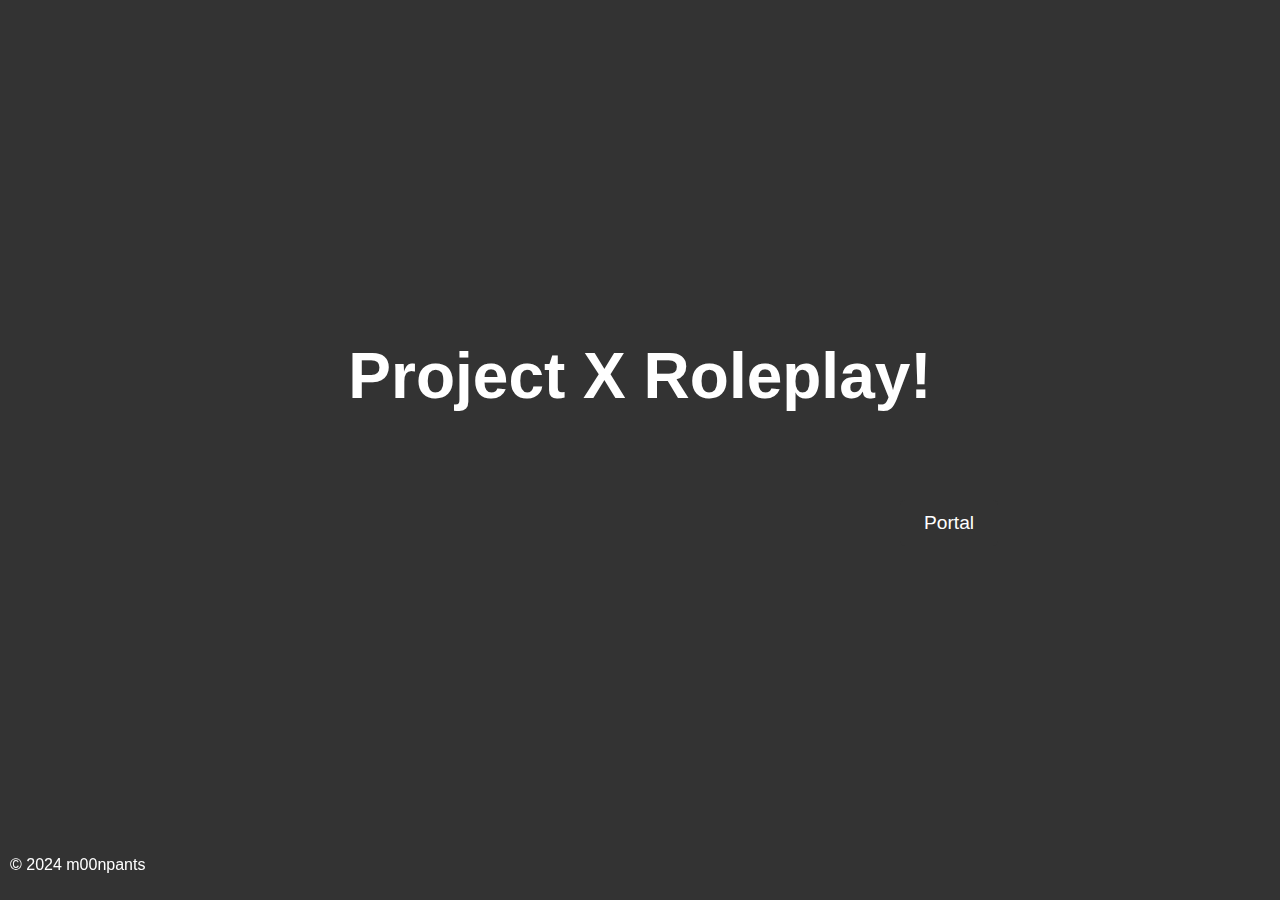
<file: Hemsidan/index.html>
<!DOCTYPE html>
<html lang="en">


<head>
    <meta charset="UTF-8">
    <meta name="viewport" content="width=device-width, initial-scale=1.0">
    <title>Project X Roleplay!</title>
    <link rel="stylesheet" href="css/style.css">
</head>


<body>
    <header class="main-header">
        <h1>Project X Roleplay!</h1>     
       
    </header>

    <main>
        <article>
            <a href="main.html" class="main-button" onclick="redirectToDiscord()">Portal</a>
        </article>
        
        
        
            
        </section>
    </main>

    <footer>
        
        
        <p>&copy; 2024 m00npants</p>
    </footer>
    <script src="js/script.js"></script>
</body>


</html>
</file>
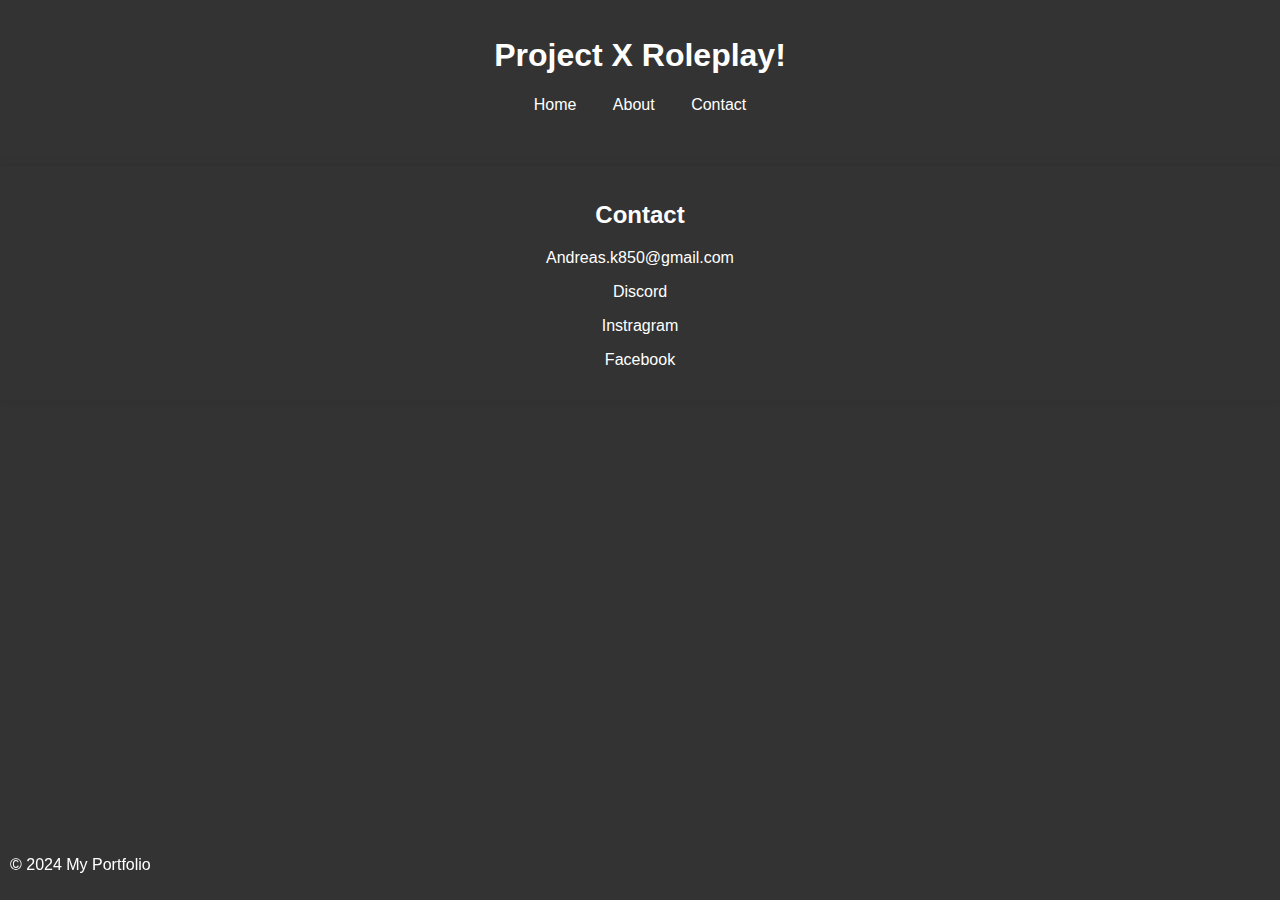
<file: Hemsidan/contact.html>
<!DOCTYPE html>
<html lang="en">
<head>
    <meta charset="UTF-8">
    <meta name="viewport" content="width=device-width, initial-scale=1.0">
    <title>Project X Roleplay!</title>
    <link rel="stylesheet" href="css/style.css">
</head>
<body>
    <header>
        <h1>Project X Roleplay!</h1>
        <nav>
            <a href="index.html">Home</a>
            <a href="about.html">About</a>
            <a href="contact.html">Contact</a>
        </nav>
    </header>
    <main>
        <section id="posts">
            <article>
                <h2>Contact</h2>
                <p>Andreas.k850@gmail.com</p>
                <p>Discord</p>
                <p>Instragram</p>
                <p>Facebook</p>
               

            </article>
        </section>
    </main>
    <footer>
        <p>&copy; 2024 My Portfolio</p>
    </footer>
    <script src="js/script.js"></script>
</body>
</html>
</file>
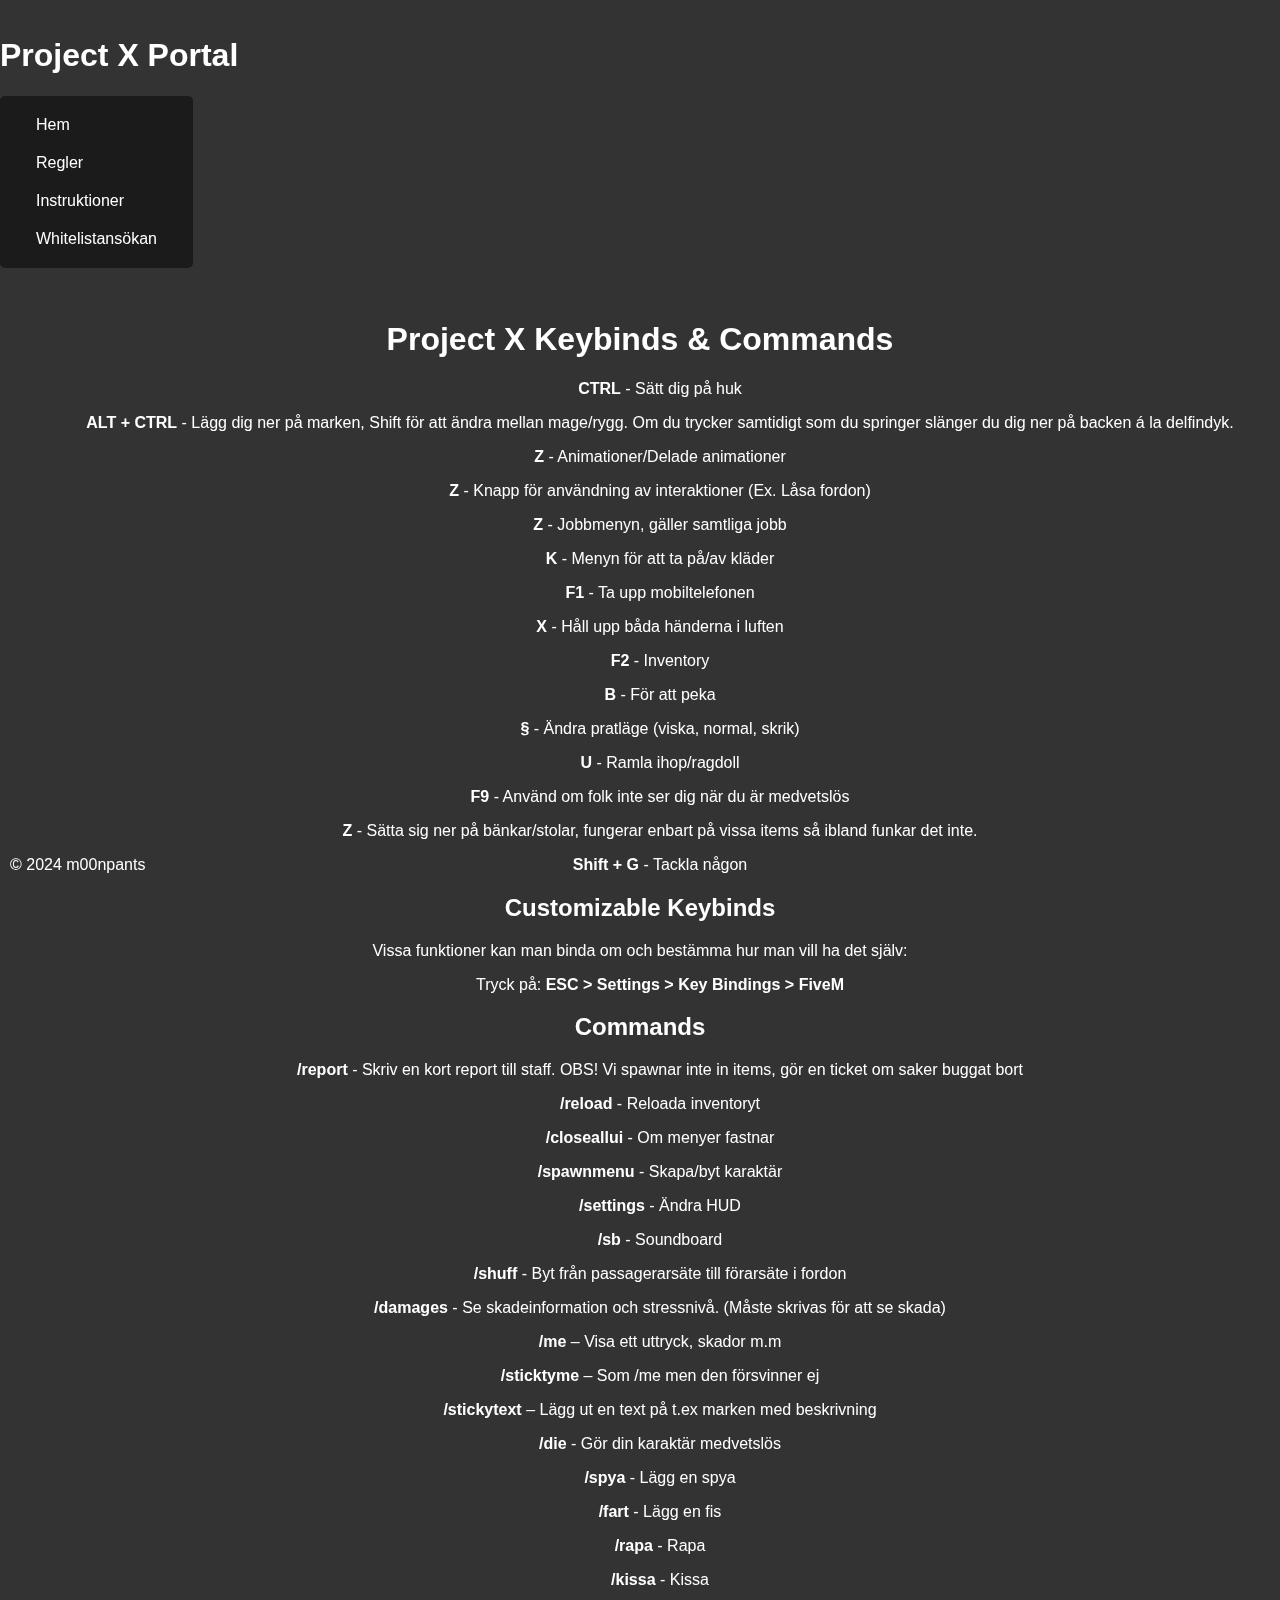
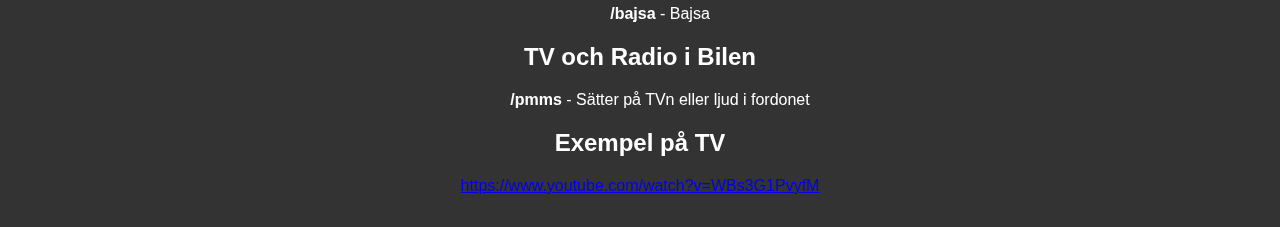
<file: Hemsidan/instruktioner.html>
<!DOCTYPE html>
<html lang="en">
<head>
    <meta charset="UTF-8">
    <meta name="viewport" content="width=device-width, initial-scale=1.0">
    <title>Project X Roleplay!</title>
    <link rel="stylesheet" href="css/style3.css">
</head>
<body>
    <header class="nav-container">
        <h1>Project X Portal</h1>
        <nav class="nav-container">
            
            <a href="index.html">Hem</a>
            <a href="regler.html">Regler</a>
            <a href="instruktioner.html">Instruktioner</a>
            <a href="https://forms.gle/KFET4jY5TTYHL5wF8" target="_blank" class="main-button">Whitelistansökan</a>
        </nav>
    </header>
    <main>
        <section id="posts">
            
            <h1>Project X Keybinds & Commands</h1>

            <h2></h2>
            <ul>
                <p></p><strong>CTRL</strong> - Sätt dig på huk
                <p></p><strong>ALT + CTRL</strong> - Lägg dig ner på marken, Shift för att ändra mellan mage/rygg. Om du trycker samtidigt som du springer slänger du dig ner på backen á la delfindyk.
                <p></p><strong>Z</strong> - Animationer/Delade animationer
                <p></p><strong>Z</strong> - Knapp för användning av interaktioner (Ex. Låsa fordon)
                <p></p><strong>Z</strong> - Jobbmenyn, gäller samtliga jobb
                <p></p><strong>K</strong> - Menyn för att ta på/av kläder
                <p></p><strong>F1</strong> - Ta upp mobiltelefonen
                <p></p><strong>X</strong> - Håll upp båda händerna i luften
                <p></p><strong>F2</strong> - Inventory
                <p></p><strong>B</strong> - För att peka
                <p></p><strong>§</strong> - Ändra pratläge (viska, normal, skrik)
                <p></p><strong>U</strong> - Ramla ihop/ragdoll
                <p></p><strong>F9</strong> - Använd om folk inte ser dig när du är medvetslös
                <p></p><strong>Z</strong> - Sätta sig ner på bänkar/stolar, fungerar enbart på vissa items så ibland funkar det inte.
                <p></p><strong>Shift + G</strong> - Tackla någon
            </ul>
        
            <h2>Customizable Keybinds</h2>
            <p>Vissa funktioner kan man binda om och bestämma hur man vill ha det själv:</p>
            <ul>
                Tryck på:
                <strong>ESC &gt; Settings &gt; Key Bindings &gt; FiveM</strong>
            </ul>
        
            <h2>Commands</h2>
            <ul>
                <p></p><strong>/report</strong> - Skriv en kort report till staff. OBS! Vi spawnar inte in items, gör en ticket om saker buggat bort
                <p></p><strong>/reload</strong> - Reloada inventoryt
                <p></p><strong>/closeallui</strong> - Om menyer fastnar
                <p><strong>/spawnmenu</strong> - Skapa/byt karaktär
                <p><strong>/settings</strong> - Ändra HUD
                <p><strong>/sb</strong> - Soundboard
                <p><strong>/shuff</strong> - Byt från passagerarsäte till förarsäte i fordon
                <p><strong>/damages</strong> - Se skadeinformation och stressnivå. (Måste skrivas för att se skada)
                <p><strong>/me</strong> – Visa ett uttryck, skador m.m
                <p><strong>/sticktyme</strong> – Som /me men den försvinner ej
                <p><strong>/stickytext</strong> – Lägg ut en text på t.ex marken med beskrivning
                <p><strong>/die</strong> - Gör din karaktär medvetslös
                <p><strong>/spya</strong> - Lägg en spya
                <p><strong>/fart</strong> - Lägg en fis
                <p><strong>/rapa</strong> - Rapa
                <p><strong>/kissa</strong> - Kissa
                <p><strong>/bajsa</strong> - Bajsa
            </ul>
        
            <h2>TV och Radio i Bilen</h2>
            <ul>
                <strong>/pmms</strong> - Sätter på TVn eller ljud i fordonet
            </ul>
        
            <h2>Exempel på TV</h2>
            <p><a href="https://www.youtube.com/watch?v=WBs3G1PvyfM" target="_blank">https://www.youtube.com/watch?v=WBs3G1PvyfM</a></p>
            
        </section>
    </main>
    <footer>
        <p>&copy; 2024 m00npants</p>
    </footer>
    <script src="js/script.js"></script>
</body>
</html>
</file>
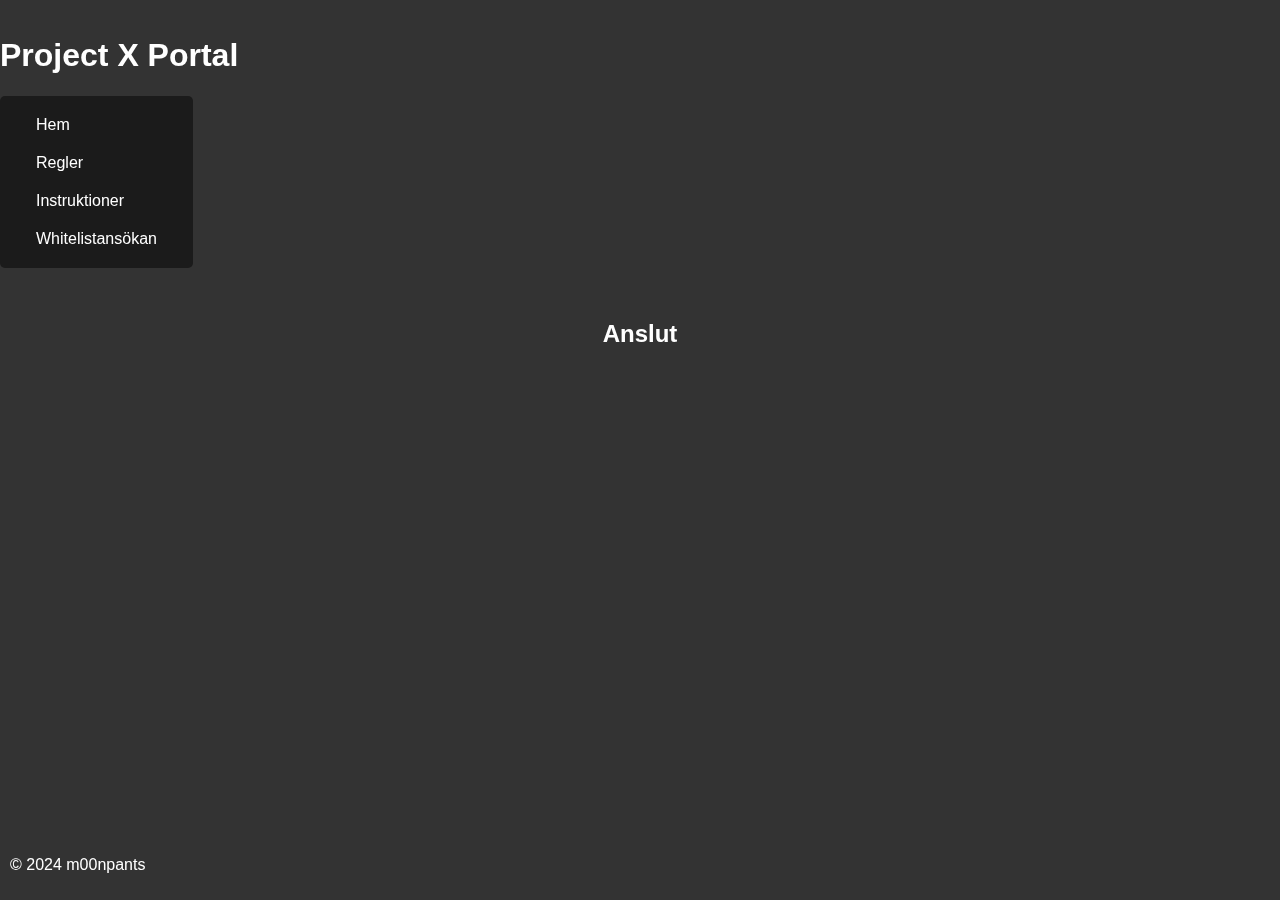
<file: Hemsidan/main.html>
<!DOCTYPE html>
<html lang="en">
<head>
    <meta charset="UTF-8">
    <meta name="viewport" content="width=device-width, initial-scale=1.0">
    <title>Project X Roleplay!</title>
    <link rel="stylesheet" href="css/style2.css">
</head>
<body>
    <header class="nav-container">
        <h1>Project X Portal</h1>
        <nav class="nav-container">
            
            <a href="index.html">Hem</a>
            <a href="regler.html">Regler</a>
            <a href="instruktioner.html">Instruktioner</a>
            <a href="https://forms.gle/KFET4jY5TTYHL5wF8" target="_blank" class="main-button">Whitelistansökan</a>

        </nav>
    </header>
    <main>
        <section id="posts">
            
                <h2>Anslut</h2>
                <p></p>
            
        </section>
    </main>
    <footer>
        <p>&copy; 2024 m00npants</p>
    </footer>
    <script src="js/script.js"></script>
</body>
</html>
</file>
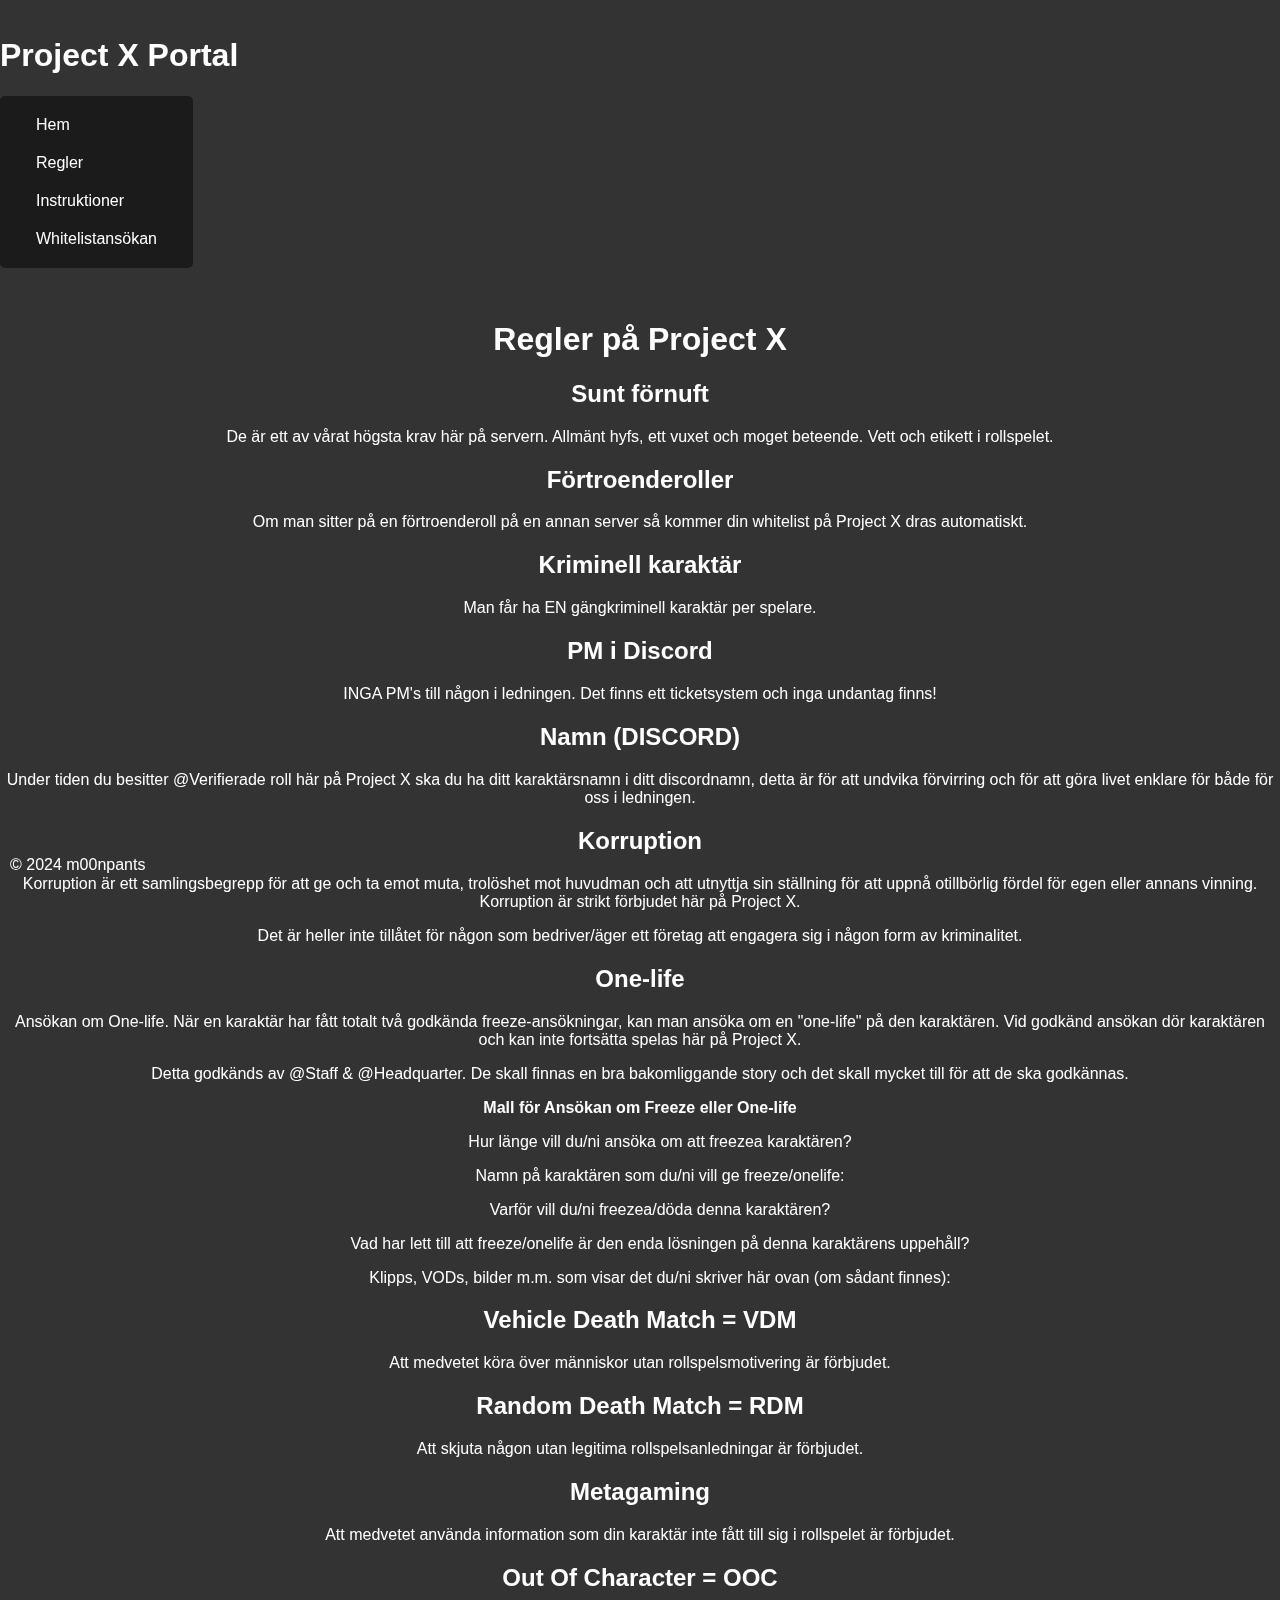
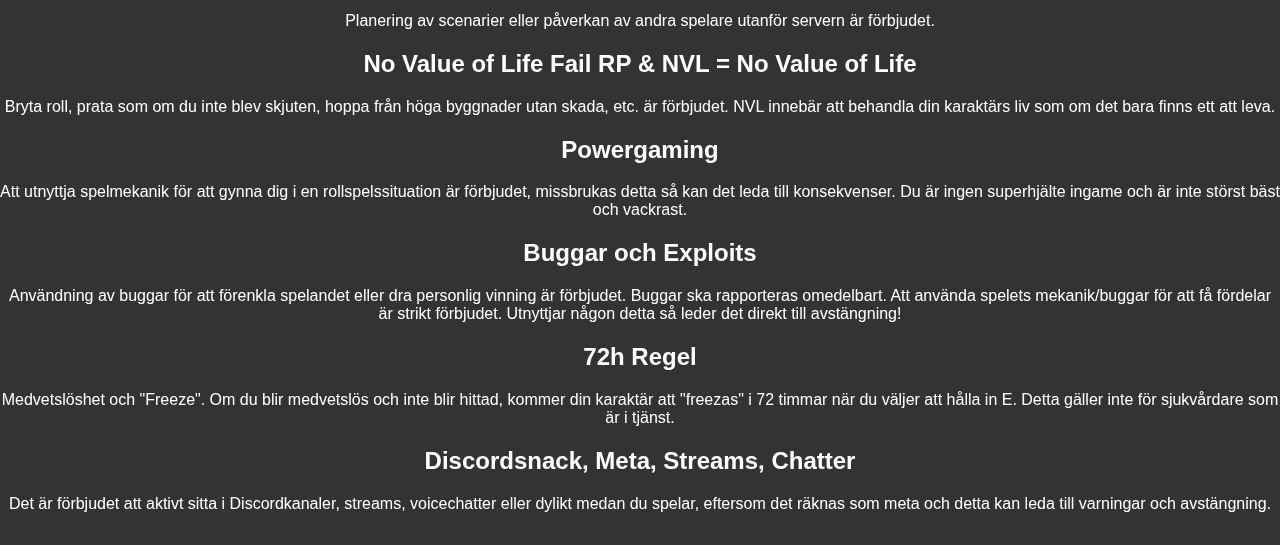
<file: Hemsidan/regler.html>
<!DOCTYPE html>
<html lang="en">
<head>
    <meta charset="UTF-8">
    <meta name="viewport" content="width=device-width, initial-scale=1.0">
    <title>Project X Roleplay!</title>
    <link rel="stylesheet" href="css/style2.css">
</head>
<body>
    <header class="nav-container">
        <h1>Project X Portal</h1>
        <nav class="nav-container">
            
            <a href="index.html">Hem</a>
            <a href="index.html">Regler</a>
            <a href="index.html">Instruktioner</a>
            <a href="whitelist.html">Whitelistansökan</a>
        </nav>
    </header>
    <main>
        <section id="posts">
            
                
                <h1>Regler på Project X</h1>

    <section>
        <h2>Sunt förnuft</h2>
        <p>De är ett av vårat högsta krav här på servern. Allmänt hyfs, ett vuxet och moget beteende. Vett och etikett i rollspelet.</p>
        

        <h2>Förtroenderoller</h2>
        <p>Om man sitter på en förtroenderoll på en annan server så kommer din whitelist på Project X dras automatiskt.</p>
        

        <h2>Kriminell karaktär</h2>
        <p>Man får ha EN gängkriminell karaktär per spelare.</p>
        

        <h2>PM i Discord</h2>
        <p>INGA PM's till någon i ledningen. Det finns ett ticketsystem och inga undantag finns!</p>
        

        <h2>Namn (DISCORD)</h2>
        <p>Under tiden du besitter @Verifierade roll här på Project X ska du ha ditt karaktärsnamn i ditt discordnamn, detta är för att undvika förvirring och för att göra livet enklare för både för oss i ledningen.</p>
        

        <h2>Korruption</h2>
        <p>Korruption är ett samlingsbegrepp för att ge och ta emot muta, trolöshet mot huvudman och att utnyttja sin ställning för att uppnå otillbörlig fördel för egen eller annans vinning. Korruption är strikt förbjudet här på Project X.</p>
        <p> Det är heller inte tillåtet för någon som bedriver/äger ett företag att engagera sig i någon form av kriminalitet.</p>
        

        <h2>One-life</h2>
        <p>Ansökan om One-life. När en karaktär har fått totalt två godkända freeze-ansökningar, kan man ansöka om en "one-life" på den karaktären. Vid godkänd ansökan dör karaktären och kan inte fortsätta spelas här på Project X.</p>
        <p>Detta godkänds av @Staff & @Headquarter. De skall finnas en bra bakomliggande story och det skall mycket till för att de ska godkännas.</p>
        <p><strong>Mall för Ansökan om Freeze eller One-life</strong></p>
        <ul>
            <p>Hur länge vill du/ni ansöka om att freezea karaktären?</p>
            <p>Namn på karaktären som du/ni vill ge freeze/onelife:</p>
                <p>Varför vill du/ni freezea/döda denna karaktären?</p>
                    <p>Vad har lett till att freeze/onelife är den enda lösningen på denna karaktärens uppehåll?</p>
                        <p>Klipps, VODs, bilder m.m. som visar det du/ni skriver här ovan (om sådant finnes):</p>
        </ul>
        

        <h2>Vehicle Death Match = VDM</h2>
        <p>Att medvetet köra över människor utan rollspelsmotivering är förbjudet.</p>
        

        <h2>Random Death Match = RDM</h2>
        <p>Att skjuta någon utan legitima rollspelsanledningar är förbjudet.</p>
        

        <h2>Metagaming</h2>
        <p>Att medvetet använda information som din karaktär inte fått till sig i rollspelet är förbjudet.</p>
        

        <h2>Out Of Character = OOC</h2>
        <p>Planering av scenarier eller påverkan av andra spelare utanför servern är förbjudet.</p>
        

        <h2>No Value of Life Fail RP & NVL = No Value of Life</h2>
        <p>Bryta roll, prata som om du inte blev skjuten, hoppa från höga byggnader utan skada, etc. är förbjudet. NVL innebär att behandla din karaktärs liv som om det bara finns ett att leva.</p>
        

        <h2>Powergaming</h2>
        <p>Att utnyttja spelmekanik för att gynna dig i en rollspelssituation är förbjudet, missbrukas detta så kan det leda till konsekvenser. Du är ingen superhjälte ingame och är inte störst bäst och vackrast.</p>
        

        <h2>Buggar och Exploits</h2>
        <p>Användning av buggar för att förenkla spelandet eller dra personlig vinning är förbjudet. Buggar ska rapporteras omedelbart. Att använda spelets mekanik/buggar för att få fördelar är strikt förbjudet. Utnyttjar någon detta så leder det direkt till avstängning!</p>
        

        <h2>72h Regel</h2>
        <p>Medvetslöshet och "Freeze". Om du blir medvetslös och inte blir hittad, kommer din karaktär att "freezas" i 72 timmar när du väljer att hålla in E. Detta gäller inte för sjukvårdare som är i tjänst.</p>
        

        <h2>Discordsnack, Meta, Streams, Chatter</h2>
        <p>Det är förbjudet att aktivt sitta i Discordkanaler, streams, voicechatter eller dylikt medan du spelar, eftersom det räknas som meta och detta kan leda till varningar och avstängning.</p>
    </section>
    </main>
    <footer>
        <p>&copy; 2024 m00npants</p>
    </footer>
    <script src="js/script.js"></script>
</body>
</html>
</file>
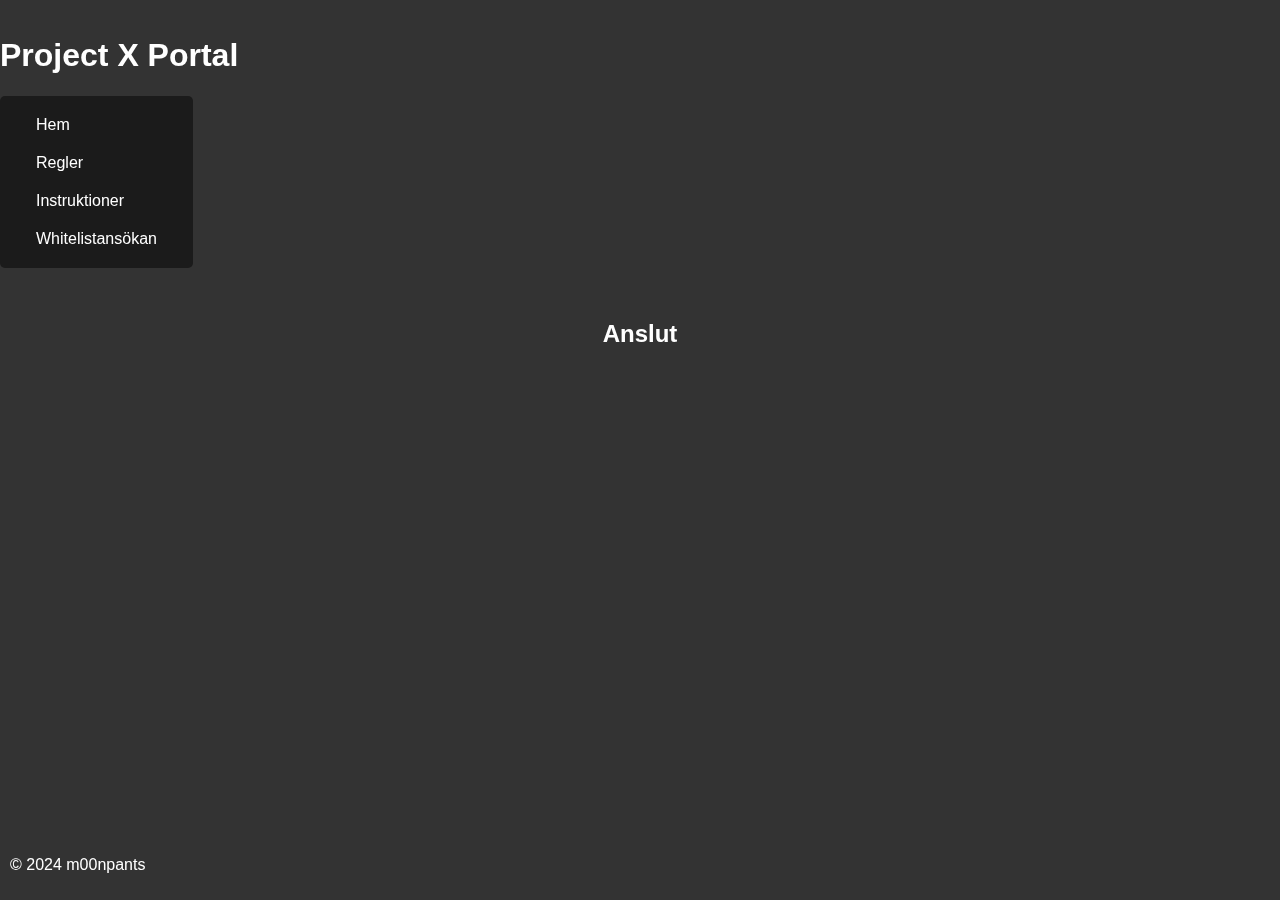
<file: Hemsidan/whitelist.html>
<!DOCTYPE html>
<html lang="en">
<head>
    <meta charset="UTF-8">
    <meta name="viewport" content="width=device-width, initial-scale=1.0">
    <title>Project X Roleplay!</title>
    <link rel="stylesheet" href="css/style2.css">
</head>
<body>
    <header class="nav-container">
        <h1>Project X Portal</h1>
        <nav class="nav-container">
            
            <a href="index.html">Hem</a>
            <a href="regler.html">Regler</a>
            <a href="instruktioner.html">Instruktioner</a>
            <a href="https://forms.gle/KFET4jY5TTYHL5wF8" target="_blank" class="main-button">Whitelistansökan</a>
        </nav>
    </header>
    <main>
        <section id="posts">
            
                <h2>Anslut</h2>
                <p></p>
            
        </section>
    </main>
    <footer>
        <p>&copy; 2024 m00npants</p>
    </footer>
    <script src="js/script.js"></script>
</body>
</html>
</file>
<file: Hemsidan/css/style.css>
body {
    font-family: Arial, sans-serif;
    margin: 0;
    padding: 0;
    background-color: #333;
    background-image: url('https://r2.fivemanage.com/yjx7UlhDFWOAVEL4qzNzv/images/thumb-1920-564931-enhanced.png'); /* Path to your image */
    background-size: cover; /* Makes the image cover the entire background */
    background-repeat: no-repeat; /* Prevents the image from repeating */
    background-attachment: fixed; /* Keeps the image fixed when scrolling */
    background-position: center; /* Centers the image */
}

header {
    background: #33333300;
    color: #fff;
    padding: 1em 0;
    text-align: center;
}

nav a {
    color: #fff;
    margin: 0 1em;
    text-decoration: none;
    
}

main {
    background: #33333300;
    color: #fff;
    padding: 1em 0;
    text-align: center;
}

#posts article {
    background: #33333300;
    margin: 20px 0;
    padding: 15px;
    box-shadow: 0 0 10px rgba(0, 0, 0, 0.1);
}
footer {
    
    position: fixed;
    bottom: 0;
    left: 0;
    width: 100%;
    background-color: #33333300;
    color: white;
    padding: 10px;
    text-align: left;
    z-index: 10; /* Ensures the footer stays on top of other elements */

   
}
/* Style the header container */
.main-header {
    display: flex;
    justify-content: center; /* Center the text horizontally */
    align-items: center;     /* Center the text vertically */
    height: 80vh;           /* Make header take full viewport height */
    text-align: center;      /* Center text within the header */
}

/* Style the header text */
.main-header h1 {
    font-size: 4em;        /* Make the font size large */
    font-weight: bold;     /* Make the text bold */
    color: #white;           /* Adjust color as desired */
    margin: 0;             /* Remove default margin */
}



/* Style the button */
.main-button {
    position: absolute;  /* Allow the button to be positioned absolutely */
    top: 500px;           /* Position from the top of the article */
    left: 900px;          /* Position from the left of the article */
    padding: 12px 24px; /* Padding for the button */
    font-size: 1.2em;   /* Font size */
    color: white;       /* Text color */
    background-color: #333; /* Button background color */
    text-decoration: none; /* Remove underline if using <a> */
    border-radius: 5px; /* Rounded corners */
    transition: background-color 0.3s ease; /* Smooth transition for hover */
}

/* Hover effect for the button */
.main-button:hover {
    background-color: #1b1b1b; /* Darken button color on hover */
}
</file>
<file: Hemsidan/css/style3.css>
body {
    font-family: Arial, sans-serif;
    margin: 0;
    padding: 0;
    background-color: #333;
    overflow-y: auto;               /* Enables vertical scrolling for the content */
    position: relative;
}

body::before {
    content: "";
    position: fixed;                /* Keeps the background fixed while scrolling */
    top: 0;
    left: 0;
    width: 100%;
    height: 100%;
    background-image: url('https://r2.fivemanage.com/yjx7UlhDFWOAVEL4qzNzv/images/serverlogga.png');
    background-size: left;          /* Adjusts the size of the image */
    background-repeat: no-repeat;   /* Prevents the image from repeating */
    background-attachment: fixed;   /* Keeps the image fixed when scrolling */
    background-position: center;    /* Centers the image */
    opacity: 0.2;                   /* Adjust this value to change transparency (0.2 is 20% visible) */
    z-index: -1;                    /* Places the background behind the main content */
}

.content {
    position: relative;             /* Sets content above the background */
    padding: 20px;
    max-width: 800px;               /* Limits content width for readability */
    margin: auto;                   /* Centers content horizontally */
    background-color: rgba(255, 255, 255, 0.9); /* Adds a semi-transparent background for contrast */
    border-radius: 8px;             /* Optional: Rounds the corners */
    z-index: 1;                     /* Ensures content appears above the background image */
}

header {
    background: #33333300;
    color: #fff;
    padding: 1em 0;
    text-align: left;
}

nav a {
    color: #fff;
    margin: 0 1em;
    text-decoration: none;
    
}

main {
    background: #33333300;
    color: #fff;
    padding: 1em 0;
    text-align: center;
}

#posts article {
    background: #33333300;
    margin: 20px 0;
    padding: 15px;
    box-shadow: 0 0 10px rgba(0, 0, 0, 0.1);
}
footer {
    
    position: fixed;
    bottom: 0;
    left: 0;
    width: 100%;
    background-color: #33333300;
    color: white;
    padding: 10px;
    text-align: left;
    z-index: 10; /* Ensures the footer stays on top of other elements */

   
}

nav.nav-container {
    background-color: #1b1b1b; /* White background color for the box */
    padding: 10px;          /* Add padding to the container for spacing */
    border-radius: 5px;     /* Optional: Rounded corners */
    display: inline-block;   /* Make the container fit its content */
}

nav.nav-container a {
    display: block;          /* Stack links vertically */
    padding: 10px;          /* Padding for better spacing */
    text-decoration: none;   /* Remove underline */
    color: white;            /* Text color */
    transition: background-color 0.3s; /* Smooth transition for hover */
}

/* Optional: Hover effect for the links */
nav.nav-container a:hover {
    background-color: #ddd; /* Change background color on hover */
}
</file>
<file: Hemsidan/css/style2.css>
body {
    font-family: Arial, sans-serif;
    margin: 0;
    padding: 0;
    background-color: #333;
    overflow-y: auto;               /* Enables vertical scrolling for the content */
    position: relative;
}

body::before {
    content: "";
    position: fixed;                /* Keeps the background fixed while scrolling */
    top: 0;
    left: 0;
    width: 100%;
    height: 100%;
    background-image: url('https://r2.fivemanage.com/yjx7UlhDFWOAVEL4qzNzv/images/serverlogga.png');
    background-size: left;          /* Adjusts the size of the image */
    background-repeat: no-repeat;   /* Prevents the image from repeating */
    background-attachment: fixed;   /* Keeps the image fixed when scrolling */
    background-position: center;    /* Centers the image */
    opacity: 0.2;                   /* Adjust this value to change transparency (0.2 is 20% visible) */
    z-index: -1;                    /* Places the background behind the main content */
}

.content {
    position: relative;             /* Sets content above the background */
    padding: 20px;
    max-width: 800px;               /* Limits content width for readability */
    margin: auto;                   /* Centers content horizontally */
    background-color: rgba(255, 255, 255, 0.9); /* Adds a semi-transparent background for contrast */
    border-radius: 8px;             /* Optional: Rounds the corners */
    z-index: 1;                     /* Ensures content appears above the background image */
}




header {
    background: #33333300;
    color: #fff;
    padding: 1em 0;
    text-align: left;
}

nav a {
    color: #fff;
    margin: 0 1em;
    text-decoration: none;
    
}

main {
    background: #33333300;
    color: #fff;
    padding: 1em 0;
    text-align: center;
}

#posts article {
    background: #33333300;
    margin: 20px 0;
    padding: 15px;
    box-shadow: 0 0 10px rgba(0, 0, 0, 0.1);
}
footer {
    
    position: fixed;
    bottom: 0;
    left: 0;
    width: 100%;
    background-color: #33333300;
    color: white;
    padding: 10px;
    text-align: left;
    z-index: 10; /* Ensures the footer stays on top of other elements */

   
}

nav.nav-container {
    background-color: #1b1b1b; /* White background color for the box */
    padding: 10px;          /* Add padding to the container for spacing */
    border-radius: 5px;     /* Optional: Rounded corners */
    display: inline-block;   /* Make the container fit its content */
}

nav.nav-container a {
    display: block;          /* Stack links vertically */
    padding: 10px;          /* Padding for better spacing */
    text-decoration: none;   /* Remove underline */
    color: white;            /* Text color */
    transition: background-color 0.3s; /* Smooth transition for hover */
}

/* Optional: Hover effect for the links */
nav.nav-container a:hover {
    background-color: #ddd; /* Change background color on hover */
}
</file>
